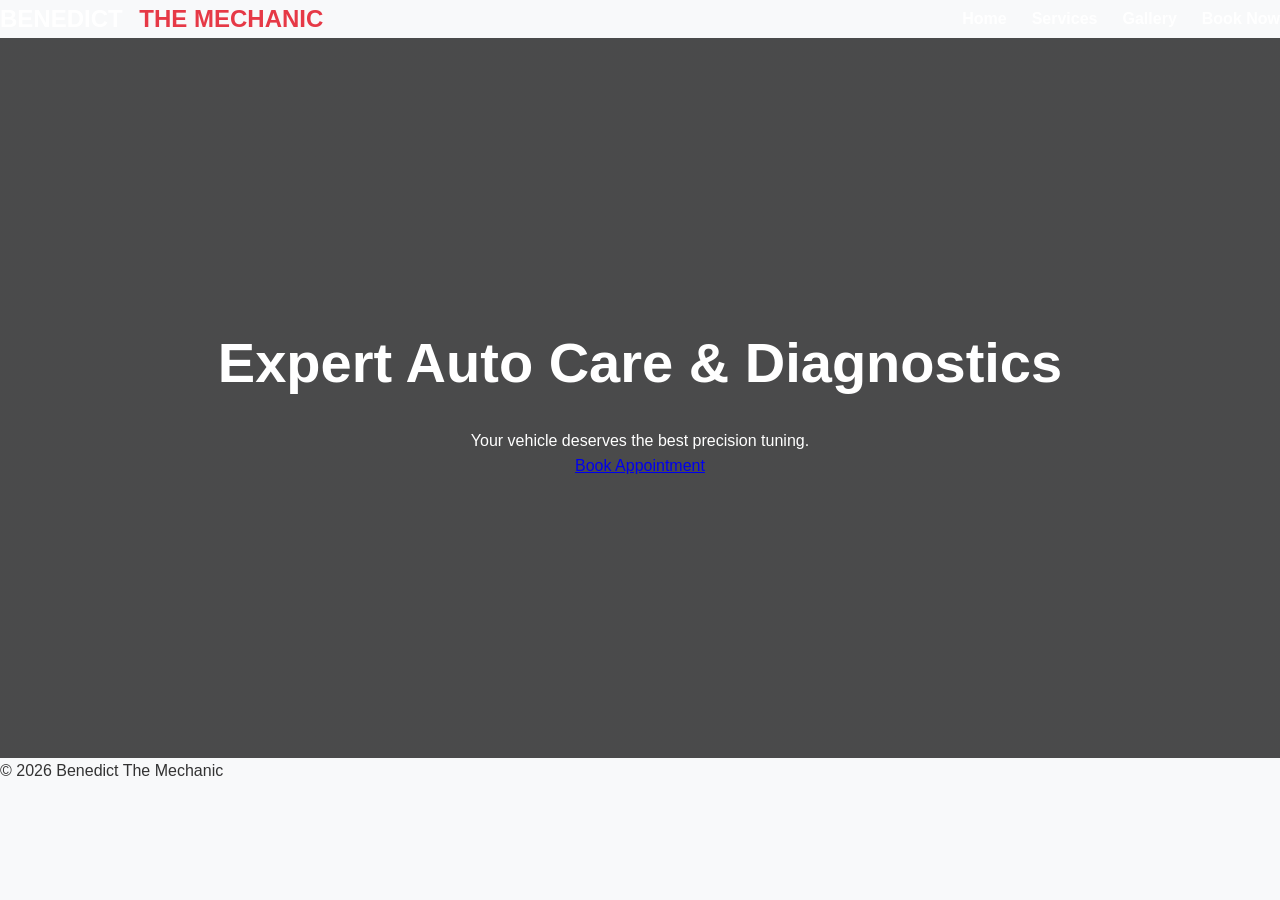
<file: improvedwithcss.html/index.html>
<!DOCTYPE html>
<html lang="en">
<head>
    <meta charset="UTF-8">
    <meta name="viewport" content="width=device-width, initial-scale=1.0">
    <title>Home | Benedict The Mechanic</title>
    <link rel="stylesheet" href="style.css"> <!-- External CSS Link[cite: 1] -->
</head>
<body>
    <header>
        <nav>
            <div class="logo">BENEDICT <span>THE MECHANIC</span></div>
            <ul class="nav-links">
                <li><a href="index.html">Home</a></li>
                <li><a href="services.html">Services</a></li>
                <li><a href="gallery.html">Gallery</a></li>
                <li><a href="booking.html">Book Now</a></li>
            </ul>
        </nav>
    </header>

    <section class="hero">
        <div>
            <h1>Expert Auto Care & Diagnostics</h1>
            <p>Your vehicle deserves the best precision tuning.</p>
            <a href="booking.html" class="btn">Book Appointment</a>
        </div>
    </section>

    <footer><p>&copy; 2026 Benedict The Mechanic</p></footer>
</body>
</html>
</file>
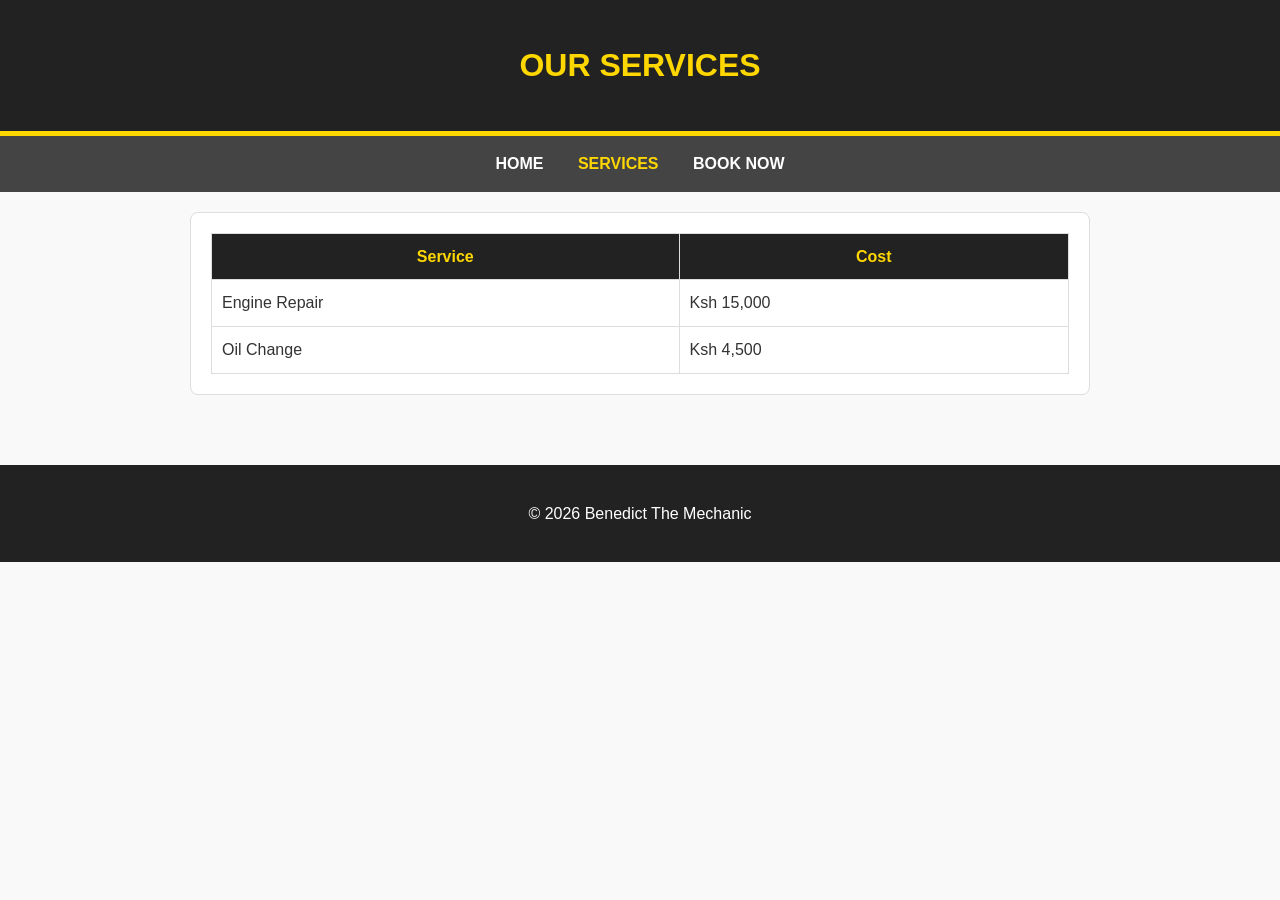
<file: services.html>
<!DOCTYPE html>
<html lang="en">
<head>
    <meta charset="UTF-8">
    <title>Services | Benedict The Mechanic</title>
</head>
<body style="font-family: 'Segoe UI', Tahoma, sans-serif; line-height: 1.6; margin: 0; color: #333; background-color: #f9f9f9;">

<header style="background: #222; color: gold; padding: 40px 20px; text-align: center; border-bottom: 5px solid gold;">
    <h1 style="margin: 0;">OUR SERVICES</h1>
</header>

<nav style="background: #444; padding: 15px; text-align: center; position: sticky; top: 0; z-index: 1000;">
    <a href="index.html" style="color: white; text-decoration: none; margin: 0 15px; font-weight: bold; text-transform: uppercase;">Home</a>
    <a href="services.html" style="color: gold; text-decoration: none; margin: 0 15px; font-weight: bold; text-transform: uppercase;">Services</a>
    <a href="booking.html" style="color: white; text-decoration: none; margin: 0 15px; font-weight: bold; text-transform: uppercase;">Book Now</a>
</nav>

<div style="max-width: 900px; margin: auto; padding: 20px;">
    <section style="background: white; padding: 20px; border-radius: 8px; border: 1px solid #ddd;">
        <table style="width: 100%; border-collapse: collapse;">
            <tr style="background: #222; color: gold;">
                <th style="padding: 10px; border: 1px solid #ddd;">Service</th>
                <th style="padding: 10px; border: 1px solid #ddd;">Cost</th>
            </tr>
            <tr>
                <td style="padding: 10px; border: 1px solid #ddd;">Engine Repair</td>
                <td style="padding: 10px; border: 1px solid #ddd;">Ksh 15,000</td>
            </tr>
            <tr>
                <td style="padding: 10px; border: 1px solid #ddd;">Oil Change</td>
                <td style="padding: 10px; border: 1px solid #ddd;">Ksh 4,500</td>
            </tr>
        </table>
    </section>
</div>

<footer style="background: #222; color: white; text-align: center; padding: 20px; margin-top: 50px;">
    <p>&copy; 2026 Benedict The Mechanic</p>
</footer>

</body>
</html>
</file>
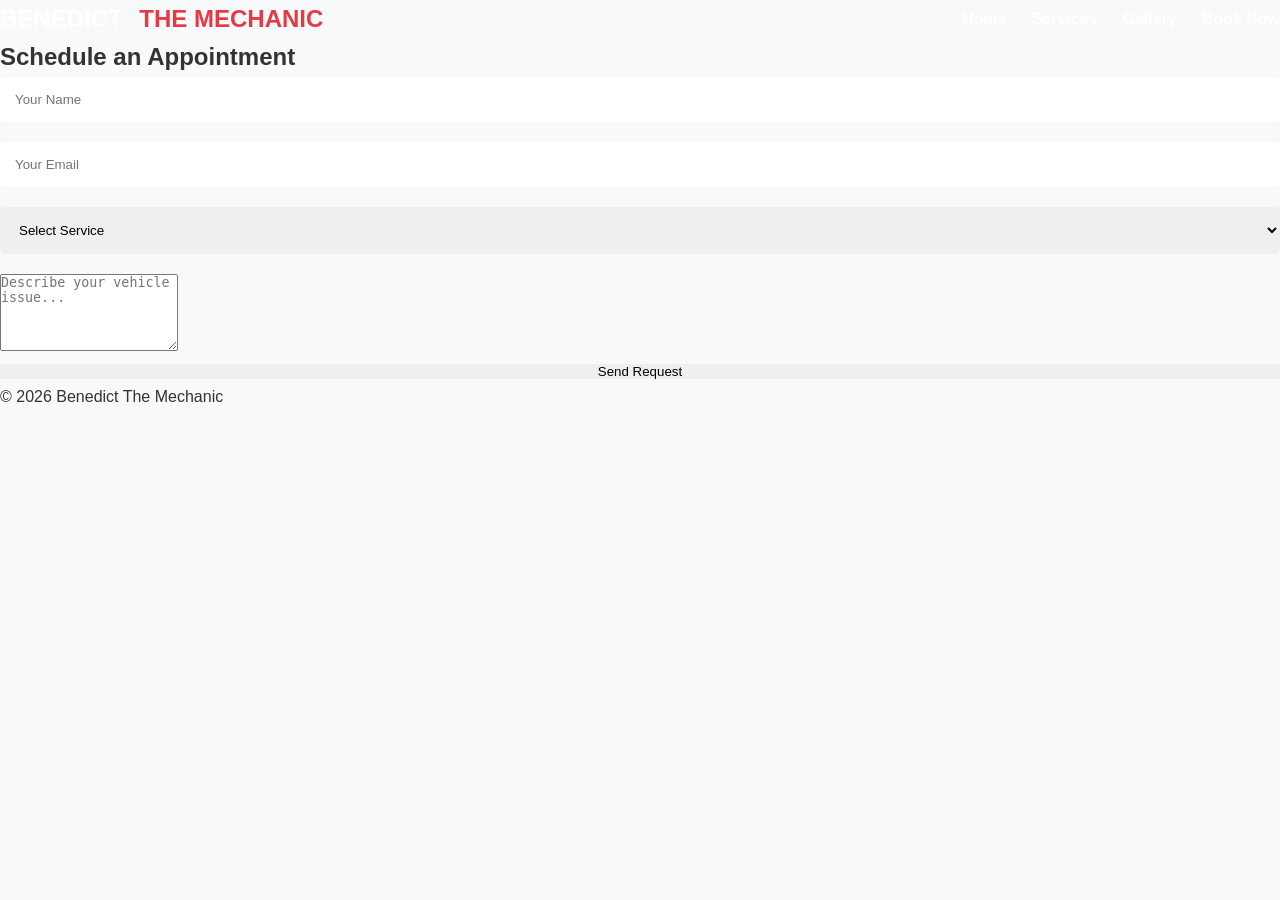
<file: improvedwithcss.html/booking.html>
<!DOCTYPE html>
<html lang="en">
<head>
    <meta charset="UTF-8">
    <title>Book Now | Benedict The Mechanic</title>
    <link rel="stylesheet" href="style.css">
</head>
<body>
    <header>
        <nav>
            <div class="logo">BENEDICT <span>THE MECHANIC</span></div>
            <ul class="nav-links">
                <li><a href="index.html">Home</a></li>
                <li><a href="services.html">Services</a></li>
                <li><a href="gallery.html">Gallery</a></li>
                <li><a href="booking.html">Book Now</a></li>
            </ul>
        </nav>
    </header>

    <section>
        <h2 class="title">Schedule an Appointment</h2>
        <form>
            <input type="text" placeholder="Your Name" required>
            <input type="email" placeholder="Your Email" required>
            <select>
                <option>Select Service</option>
                <option>General Repair</option>
                <option>Engine Check</option>
            </select>
            <textarea placeholder="Describe your vehicle issue..." rows="5"></textarea>
            <button type="submit" class="btn" style="width:100%; border:none; cursor:pointer;">Send Request</button>
        </form>
    </section>

    <footer><p>&copy; 2026 Benedict The Mechanic</p></footer>
</body>
</html>
</file>
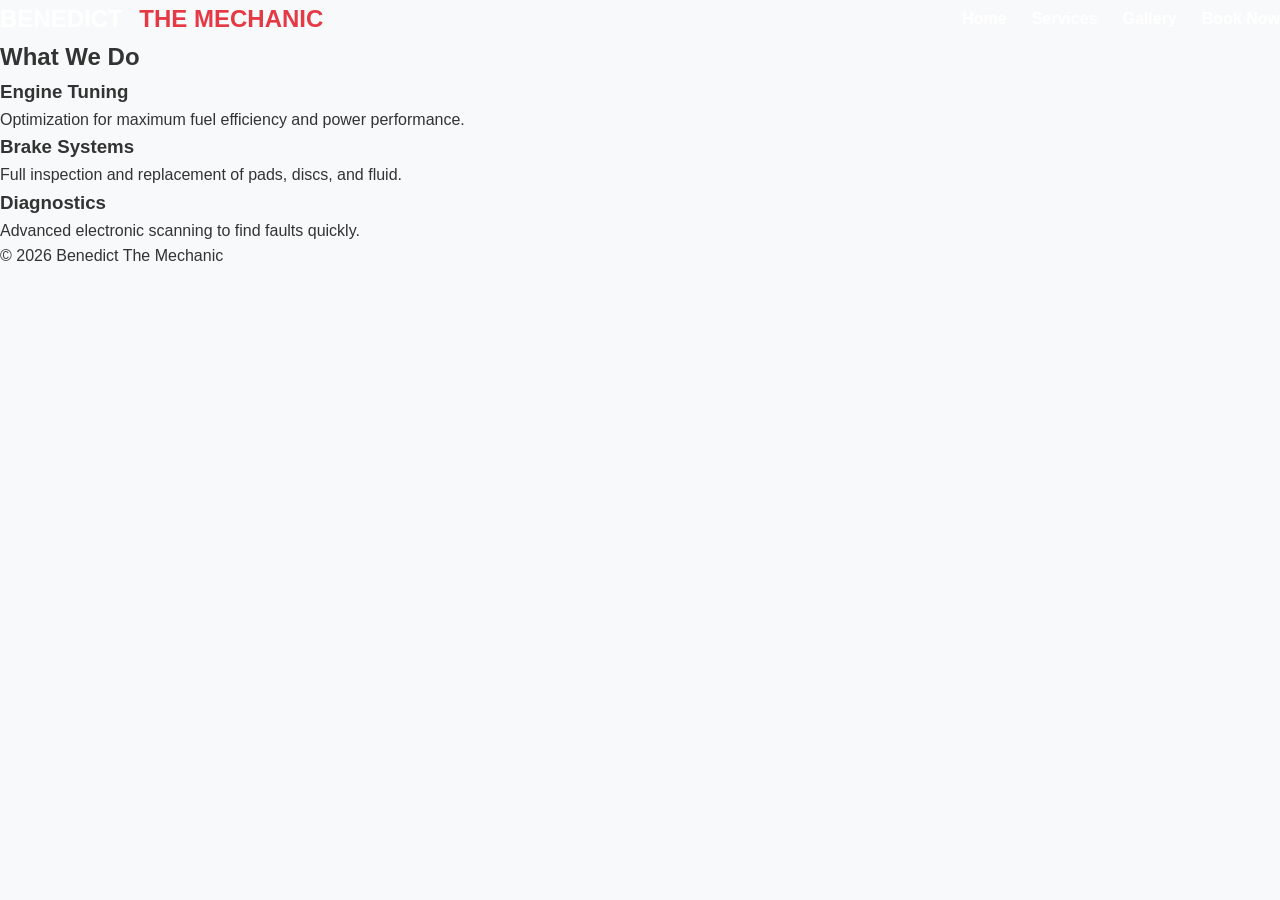
<file: improvedwithcss.html/services.html>
<!DOCTYPE html>
<html lang="en">
<head>
    <meta charset="UTF-8">
    <title>Our Services | Benedict The Mechanic</title>
    <link rel="stylesheet" href="style.css">
</head>
<body>
    <header>
        <nav>
            <div class="logo">BENEDICT <span>THE MECHANIC</span></div>
            <ul class="nav-links">
                <li><a href="index.html">Home</a></li>
                <li><a href="services.html">Services</a></li>
                <li><a href="gallery.html">Gallery</a></li>
                <li><a href="booking.html">Book Now</a></li>
            </ul>
        </nav>
    </header>

    <section>
        <h2 class="title">What We Do</h2>
        <div class="grid">
            <div class="card">
                <h3>Engine Tuning</h3>
                <p>Optimization for maximum fuel efficiency and power performance.</p>
            </div>
            <div class="card">
                <h3>Brake Systems</h3>
                <p>Full inspection and replacement of pads, discs, and fluid.</p>
            </div>
            <div class="card">
                <h3>Diagnostics</h3>
                <p>Advanced electronic scanning to find faults quickly.</p>
            </div>
        </div>
    </section>

    <footer><p>&copy; 2026 Benedict The Mechanic</p></footer>
</body>
</html>
</file>
<file: improvedwithcss.html/style.css>
:root {
    --primary-color: #e63946; 
    --secondary-color: #1d3557;
    --accent-color: #a8dadc;
    --text-light: #f1faee;
    --bg-dark: #121212;
    --transition: all 0.3s ease;
}

* {
    margin: 0;
    padding: 0;
    box-sizing: border-box;
}

body {
    font-family: 'Roboto', sans-serif;
    line-height: 1.6;
    background-color: #f8f9fa;
    color: #333;
    scroll-behavior: smooth;
}

.container {
    max-width: 1200px;
    margin: 0 auto;
    padding: 0 20px;
}

.main-header {
    background: var(--secondary-color);
    padding: 1rem 0;
    position: sticky;
    top: 0;
    z-index: 1000;
}

nav {
    display: flex;
    justify-content: space-between;
    align-items: center;
}

.logo {
    color: white;
    font-family: 'Orbitron', sans-serif;
    font-size: 1.5rem;
    font-weight: bold;
}

.logo span {
    color: var(--primary-color);
    margin-left: 10px;
}

.nav-links {
    display: flex;
    list-style: none;
}

.nav-links a {
    color: white;
    text-decoration: none;
    margin-left: 25px;
    font-weight: 700;
    transition: var(--transition);
}

.nav-links a:hover {
    color: var(--primary-color);
}

.hero {
    height: 80vh;
    background: linear-gradient(rgba(0,0,0,0.7), rgba(0,0,0,0.7)), 
                url('https://images.unsplash.com/photo-1486262715619-67b85e0b08d3?auto=format&fit=crop&w=1500&q=80');
    background-size: cover;
    background-position: center;
    display: flex;
    align-items: center;
    justify-content: center;
    text-align: center;
    color: white;
}

.hero h1 {
    font-size: 3.5rem;
    font-family: 'Orbitron', sans-serif;
    margin-bottom: 20px;
}

.btn-primary {
    display: inline-block;
    padding: 12px 30px;
    background: var(--primary-color);
    color: white;
    text-decoration: none;
    border-radius: 5px;
    margin-top: 20px;
    transition: var(--transition);
}

.btn-primary:hover {
    transform: scale(1.1);
    background: #c1121f;
}

.services-section {
    padding: 80px 0;
}

.section-title {
    text-align: center;
    font-size: 2.5rem;
    margin-bottom: 40px;
}

.services-grid {
    display: grid;
    grid-template-columns: repeat(auto-fit, minmax(300px, 1fr));
    gap: 30px;
}

.service-card {
    background: white;
    padding: 40px;
    border-radius: 10px;
    box-shadow: 0 10px 30px rgba(0,0,0,0.1);
    border-bottom: 5px solid var(--primary-color);
    transition: var(--transition);
}

.service-card:hover {
    transform: translateY(-10px);
}

.booking-section {
    background: var(--secondary-color);
    padding: 80px 0;
    color: white;
}

.form-container {
    max-width: 600px;
    margin: 0 auto;
}

input, select, .btn-submit {
    width: 100%;
    padding: 15px;
    margin-bottom: 20px;
    border-radius: 5px;
    border: none;
}

.btn-submit {
    background: var(--primary-color);
    color: white;
    font-weight: bold;
    cursor: pointer;
    transition: var(--transition);
}

.btn-submit:hover {
    background: white;
    color: var(--primary-color);
}

@media (max-width: 768px) {
    .hero h1 { font-size: 2rem; }
    .nav-links { display: none; }
}
</file>
